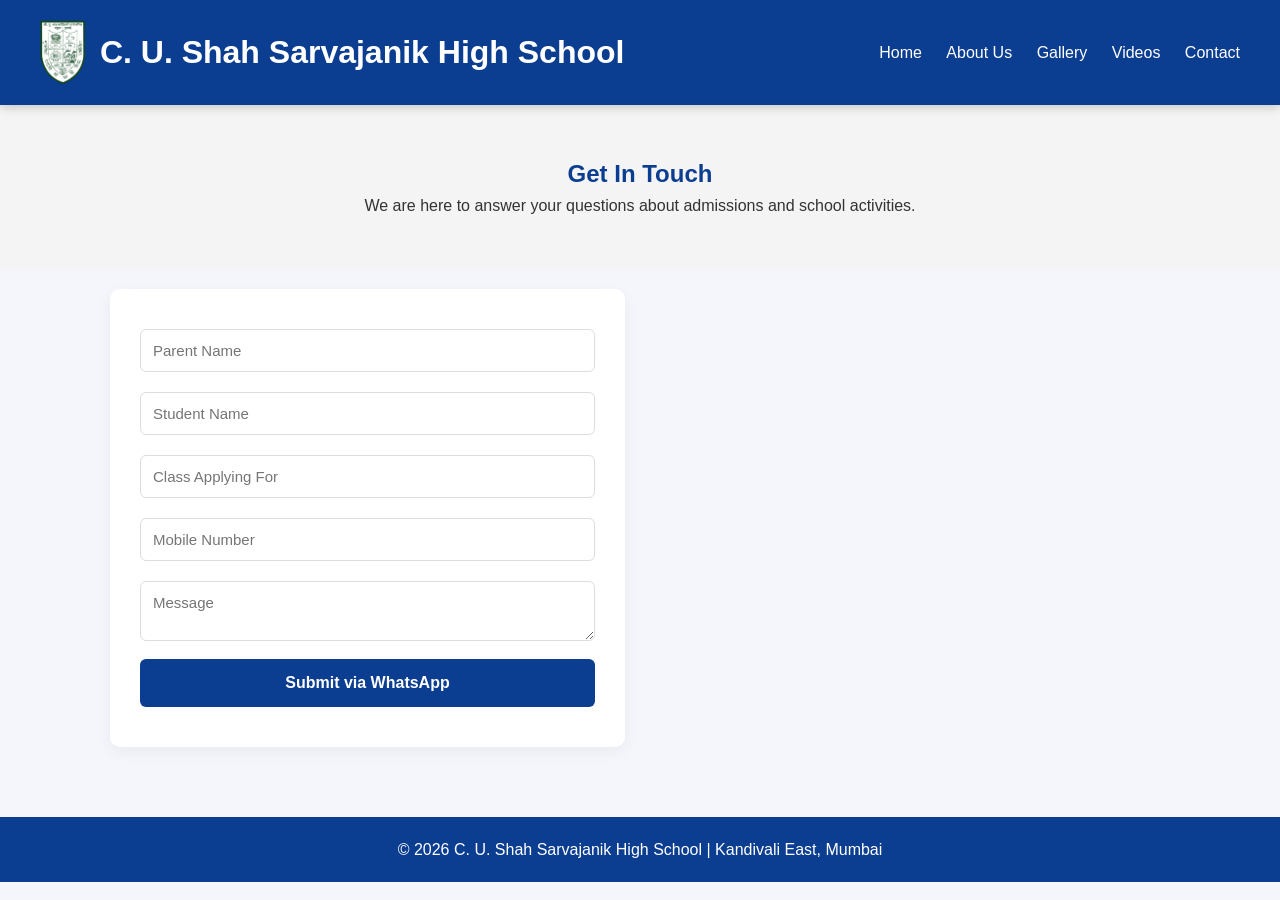
<file: contact.html>
<!DOCTYPE html>
<html lang="en">
<head>
    <meta charset="UTF-8">
    <meta name="viewport" content="width=device-width, initial-scale=1.0">
    <title>Contact Us - C. U. Shah Sarvajanik High School</title>
    <link rel="stylesheet" href="style.css">
</head>
<body>

<header>
    <div class="header-main">
        <div class="header-logo-area">
            <img src="images/logo.png" alt="C.U. Shah Logo">
			<h1>C. U. Shah Sarvajanik High School</h1>
        </div>
    </div>

    <div class="header-nav-bar">
        <nav>
		<a href="index.html">Home</a>
		<a href="about.html">About Us</a>
		<a href="gallery.html">Gallery</a>
		<a href="videos.html">Videos</a>
		<a href="contact.html">Contact</a>
</nav>
    </div>
</header>

<section class="page-title" style="background: #f4f4f4; padding: 50px 20px; text-align: center;">
    <h1 style="color: #0b3d91;">Get In Touch</h1>
    <p>We are here to answer your questions about admissions and school activities.</p>
</section>

<section id="contact" class="section">
    
    <div class="contact-grid">
        <form onsubmit="sendWhatsApp();return false;">
            <input id="parent" placeholder="Parent Name" required>
            <input id="student" placeholder="Student Name" required>
            <input id="class" placeholder="Class Applying For">
            <input id="phone" placeholder="Mobile Number" required>
            <textarea id="msg" placeholder="Message"></textarea>
            <button type="submit">Submit via WhatsApp</button>
        </form>
        <div class="map">
            <iframe src="https://www.google.com/maps/embed?pb=!1m18!1m12!1m3!1d3768.0055925494858!2d72.8550915752309!3d19.194958082034294!2m3!1f0!2f0!3f0!3m2!1i1024!2i768!4f13.1!3m3!1m2!1s0x3be7b6c4ffffffff%3A0x8cfbfae97d346736!2sCu%20Shah%20High%20School%20%26%20college!5e0!3m2!1sen!2sin!4v1774203468349!5m2!1sen!2sin" width="600" height="450" style="border:0;" allowfullscreen="" loading="lazy" referrerpolicy="no-referrer-when-downgrade"></iframe>
        </div>
    </div>
</section>

<footer>
    <p>© 2026 C. U. Shah Sarvajanik High School | Kandivali East, Mumbai</p>
</footer>

</body>
</html>
</file>
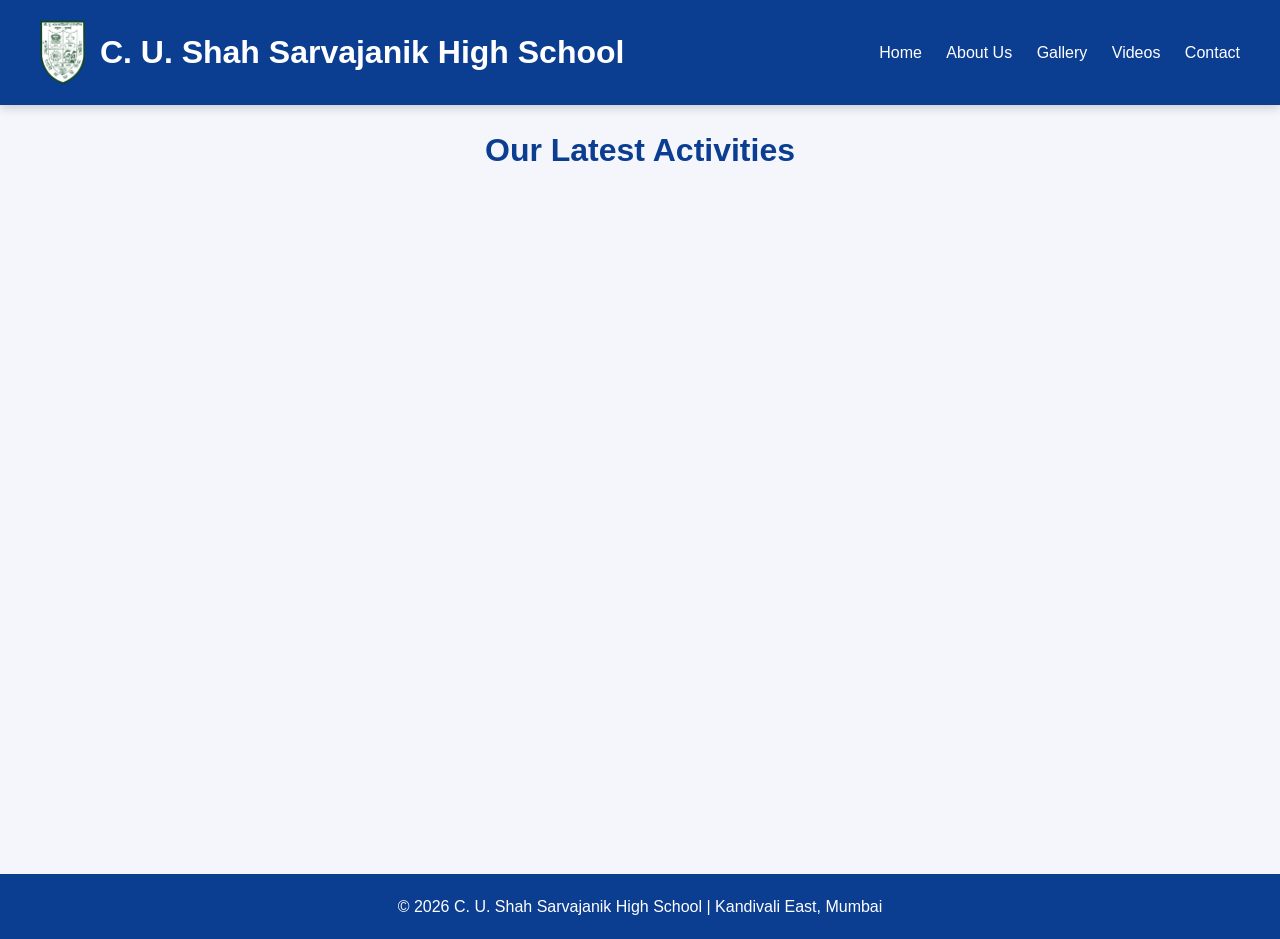
<file: videos.html>
<!DOCTYPE html>
<html lang="en">
<head>
    <meta charset="UTF-8">
    <title>School Videos - C. U. Shah School</title>
    <link rel="stylesheet" href="style.css">
</head>
<body>

<header>
    <div class="header-main">
        <div class="header-logo-area">
            <img src="images/logo.png" alt="C.U. Shah Logo">
			<h1>C. U. Shah Sarvajanik High School</h1>
        </div>
    </div>

    <div class="header-nav-bar">
        <nav>
		<a href="index.html">Home</a>
		<a href="about.html">About Us</a>
		<a href="gallery.html">Gallery</a>
		<a href="videos.html">Videos</a>
		<a href="contact.html">Contact</a>
</nav>
    </div>
</header>

    <section class="section">
        <h2 style="text-align:center;">Our Latest Activities</h2>
        <div class="video-container" style="max-width: 1000px; margin: 0 auto; padding: 20px;">
             <iframe src="https://www.youtube.com/embed/videoseries?list=PLyour_id" referrerpolicy="strict-origin-when-cross-origin" allowfullscreen style="width:100%; aspect-ratio:16/9; border-radius:15px; border:none;"></iframe>
        </div>
    </section>

	<footer>
    <p>© 2026 C. U. Shah Sarvajanik High School | Kandivali East, Mumbai</p>
	</footer>
	
    </body>
</html>
</file>
<file: style.css>
/* --- Global Styles --- */
* { box-sizing: border-box; margin: 0; padding: 0; font-family: 'Poppins', sans-serif; }
html { scroll-behavior: smooth; }
body { background: #f4f6fb; color: #333; line-height: 1.6; overflow-x: hidden; }

/* News Ticker Container */
.news-ticker {
    display: flex;
    background: #ffd700; /* Matches your school blue */
    color: red;
    height: 40px;
    align-items: center;
    overflow: hidden;
    font-family: 'Poppins', sans-serif;
    font-size: 0.9rem;
    border-bottom: 2px solid #0b3d91; /* Gold accent line */
}

/* Static Label */
.ticker-label {
    background: #ff0000; /* Red to grab attention */
	color: white;
    padding: 0 20px;
    height: 100%;
    display: flex;
    align-items: center;
    font-weight: bold;
    z-index: 2;
    white-space: nowrap;
}

/* Scrolling Area */
.ticker-content {
    flex: 1;
    overflow: hidden;
    position: relative;
}

.ticker-text {
    display: flex;
    white-space: nowrap;
    padding-left: 100%; /* Start from the right */
    animation: scroll-left 25s linear infinite;
}

.ticker-text span {
    padding-right: 50px; /* Space between news items */
}

/* Animation */
@keyframes scroll-left {
    0% { transform: translateX(0); }
    100% { transform: translateX(-100%); }
}

/* Pause on Hover so parents can read a specific news item */
.news-ticker:hover .ticker-text {
    animation-play-state: paused;
}

/* --- Header & Navigation --- */
header { 
    background: #0b3d91; color: white; padding: 20px 40px; 
    display: flex; justify-content: space-between; align-items: center;
    position: sticky; top: 0; z-index: 1000; box-shadow: 0 2px 10px rgba(0,0,0,0.2);
}
.header-logo-area { display: flex; align-items: center; gap: 15px; }
.header-logo-area img { height: 65px; width: auto; }
.header-logo-area strong { font-size: 1.5rem; line-height: 1.2; }

nav a { color: white; margin-left: 20px; text-decoration: none; font-weight: 500; transition: 0.3s; }
nav a:hover { color: #ff9800; }

/* --- Hero Section --- */
.hero {
    background: linear-gradient(rgba(0,0,0,0.7), rgba(0,0,0,0.7)), url('images/School_Building.png');
    background-size: cover; background-position: center; background-attachment: fixed;
    color: white; text-align: center; padding: 150px 20px;
}
.hero h1 { font-size: 48px; margin-bottom: 10px; text-shadow: 2px 2px 4px rgba(0,0,0,0.5); }
.hero p { font-size: 22px; margin-bottom: 30px; }

.btn { display: inline-block; padding: 14px 28px; border-radius: 6px; text-decoration: none; margin: 8px; font-weight: 600; transition: 0.3s; }
.btn:hover { transform: translateY(-3px); }
.btn-primary { background: #ff9800; color: white; }
.btn-whatsapp { background: #25D366; color: white; }

/* Layout specifically for Chairman to ensure spacing */
.chairman-layout {
    display: flex;
    align-items: center;
    justify-content: space-between;
    gap: 40px;
    margin-bottom: 40px;
}

/* --- Sections & Principal Message --- */
.section { padding: 20px 20px; max-width: 1100px; margin: auto; }
.section h2 { text-align: center; margin-bottom: 40px; color: #0b3d91; font-size: 32px; }

.about-container { display: flex; flex-wrap: wrap; align-items: center; gap: 40px; background: white; padding: 40px; border-radius: 20px; box-shadow: 0 10px 30px rgba(0,0,0,0.03); }
.principal-img-box { flex: 1; min-width: 300px; text-align: center; }
.principal-img-box img { width: 100%; max-width: 350px; border-radius: 15px; border: 8px solid #f4f6fb; object-fit: cover; }
.principal-text-box { flex: 2; min-width: 300px; }
.quote { font-style: italic; margin-bottom: 20px; border-left: 4px solid #ff9800; padding-left: 15px; font-size: 1.1rem; }

/* --- Grids --- */
.grid { display: grid; grid-template-columns: repeat(auto-fit, minmax(280px, 1fr)); gap: 20px; }
.card { background: white; padding: 30px; border-radius: 12px; box-shadow: 0 5px 15px rgba(0,0,0,0.05); text-align: center; transition: 0.3s; }
.card:hover { transform: translateY(-5px); border-bottom: 4px solid #ff9800; }

/* --- Slider --- */
.slider-container { position: relative; max-width: 900px; margin: auto; overflow: hidden; border-radius: 15px; box-shadow: 0 10px 25px rgba(0,0,0,0.1); }
.slide { display: none; }
.slide img { width: 100%; height: 450px; object-fit: cover; }
.slide-caption { position: absolute; bottom: 20px; left: 20px; background: rgba(11, 61, 145, 0.8); color: white; padding: 10px 20px; border-radius: 5px; }
.prev, .next { cursor: pointer; position: absolute; top: 50%; padding: 16px; color: white; font-weight: bold; font-size: 24px; transition: 0.6s ease; border-radius: 50%; background: rgba(0,0,0,0.3); transform: translateY(-50%); user-select: none; }
.next { right: 10px; } .prev { left: 10px; }
.dot-container { text-align: center; margin-top: 15px; }
.dot { cursor:pointer; height: 12px; width: 12px; margin: 0 5px; background-color: #bbb; border-radius: 50%; display: inline-block; transition: 0.6s ease; }

/* --- Forms & Map --- */
.contact-grid { display: grid; grid-template-columns: repeat(auto-fit, minmax(300px, 1fr)); gap: 30px; }
form { background: white; padding: 30px; border-radius: 10px; box-shadow: 0 5px 15px rgba(0,0,0,0.05); }
form input, form textarea { width: 100%; padding: 12px; margin: 10px 0; border-radius: 6px; border: 1px solid #ddd; font-size: 15px; }
form button { background: #0b3d91; color: white; border: none; padding: 15px; width: 100%; border-radius: 6px; cursor: pointer; font-weight: 600; font-size: 16px; }

/* --- Floating Buttons & Animations --- */
.floating-container { position: fixed; bottom: 20px; right: 20px; display: flex; flex-direction: column; gap: 10px; z-index: 9999; }
.float-btn { width: 55px; height: 55px; border-radius: 50%; display: flex; align-items: center; justify-content: center; color: white; text-decoration: none; font-size: 24px; box-shadow: 0 4px 12px rgba(0,0,0,0.3); transition: 0.3s; animation: popIn 0.5s cubic-bezier(0.175, 0.885, 0.32, 1.275) both; }
@keyframes popIn { 0% { opacity: 0; transform: scale(0.5) translateY(40px); } 100% { opacity: 1; transform: scale(1) translateY(0); } }

.float-btn:nth-child(1) { animation-delay: 0.1s; } 
.float-btn:nth-child(2) { animation-delay: 0.2s; } 
.float-btn:nth-child(3) { animation-delay: 0.3s; } 
.float-btn:nth-child(4) { animation-delay: 0.4s; } 
.float-btn:nth-child(5) { animation-delay: 0.5s; } 
.float-btn:nth-child(6) { animation-delay: 0.6s; }

.bg-logo { background: white; border: 2px solid #0b3d91; }
.bg-wa { background: #25D366; }
.bg-call { background: #2196F3; }
.bg-fb { background: #1877F2; }
.bg-ig { background: #E4405F; }
.bg-yt { background: #FF0000; }

footer { background: #0b3d91; color: white; text-align: center; padding: 20px 20px; margin-top: 50px; }

/* --- Mobile --- */
@media(max-width: 768px) {
    header { flex-direction: column; padding: 15px; text-align: center; }
    .header-logo-area { flex-direction: column; gap: 5px; margin-bottom: 10px; }
    .header-logo-area img { height: 50px; }
    .header-logo-area strong { font-size: 1.1rem; }
    .hero h1 { font-size: 30px; }
    .slide img { height: 300px; }
}

/* On smaller screens, the photo should move to the top for better flow */
@media (max-width: 768px) {
    .chairman-layout {
        flex-direction: column-reverse; /* Put text below image on mobile */
        text-align: center;
    }
}

/* Consistency for images */
.principal-img-box img {
    width: 100%;
    max-width: 350px; /* Adjust size as needed */
    border-radius: 20px;
    box-shadow: 0 8px 20px rgba(0,0,0,0.1);
}

/* Gallery Layout */
.gallery-grid {
    display: grid;
    grid-template-columns: repeat(auto-fit, minmax(280px, 1fr));
    gap: 20px;
    padding: 0 5%;
    max-width: 1200px;
    margin: 0 auto;
}

.gallery-item {
    position: relative;
    overflow: hidden;
    border-radius: 12px;
    box-shadow: 0 4px 10px rgba(0,0,0,0.1);
    height: 250px;
}

.gallery-item img {
    width: 100%;
    height: 100%;
    object-fit: cover;
    transition: transform 0.5s ease;
}

.gallery-caption {
    position: absolute;
    bottom: 0;
    width: 100%;
    background: rgba(11, 61, 145, 0.8); /* School Blue with transparency */
    color: white;
    padding: 10px;
    text-align: center;
    transform: translateY(100%); /* Hidden by default */
    transition: transform 0.3s ease;
    font-size: 0.9rem;
}

/* Hover Effects */
.gallery-item:hover img {
    transform: scale(1.1);
}

.gallery-item:hover .gallery-caption {
    transform: translateY(0);
}

/* classes offered */

/* Container to center the button */
.cta-container {
    text-align: center;
    margin-top: 20px;
}

/* Button Styling */
.btn-join {
    display: inline-block;
    background-color: #50C878;
    color: white;
    padding: 15px 40px;
    font-size: 1.2rem;
    font-weight: bold;
    text-decoration: none;
    border-radius: 50px; /* Rounded pill shape */
    transition: all 0.3s ease;
    box-shadow: 0 4px 15px rgba(80, 200, 120, 0.3);
}

/* Button Hover State */
.btn-join:hover {
    background-color: #3dae63; /* Slightly darker green */
    transform: scale(1.05);
    box-shadow: 0 6px 20px rgba(80, 200, 120, 0.5);
}

/* class card background */
.ccard { 	background: linear-gradient(135deg, #ffffff 0%, #e8f7ee 100%); 
			padding: 30px; border-radius: 12px; box-shadow: 0 5px 15px rgba(0,0,0,0.05); 
			text-align: center; transition: 0.3s; 
		}
.ccard:hover { transform: translateY(-5px); border-bottom: 4px solid #ff9800; }
</file>
